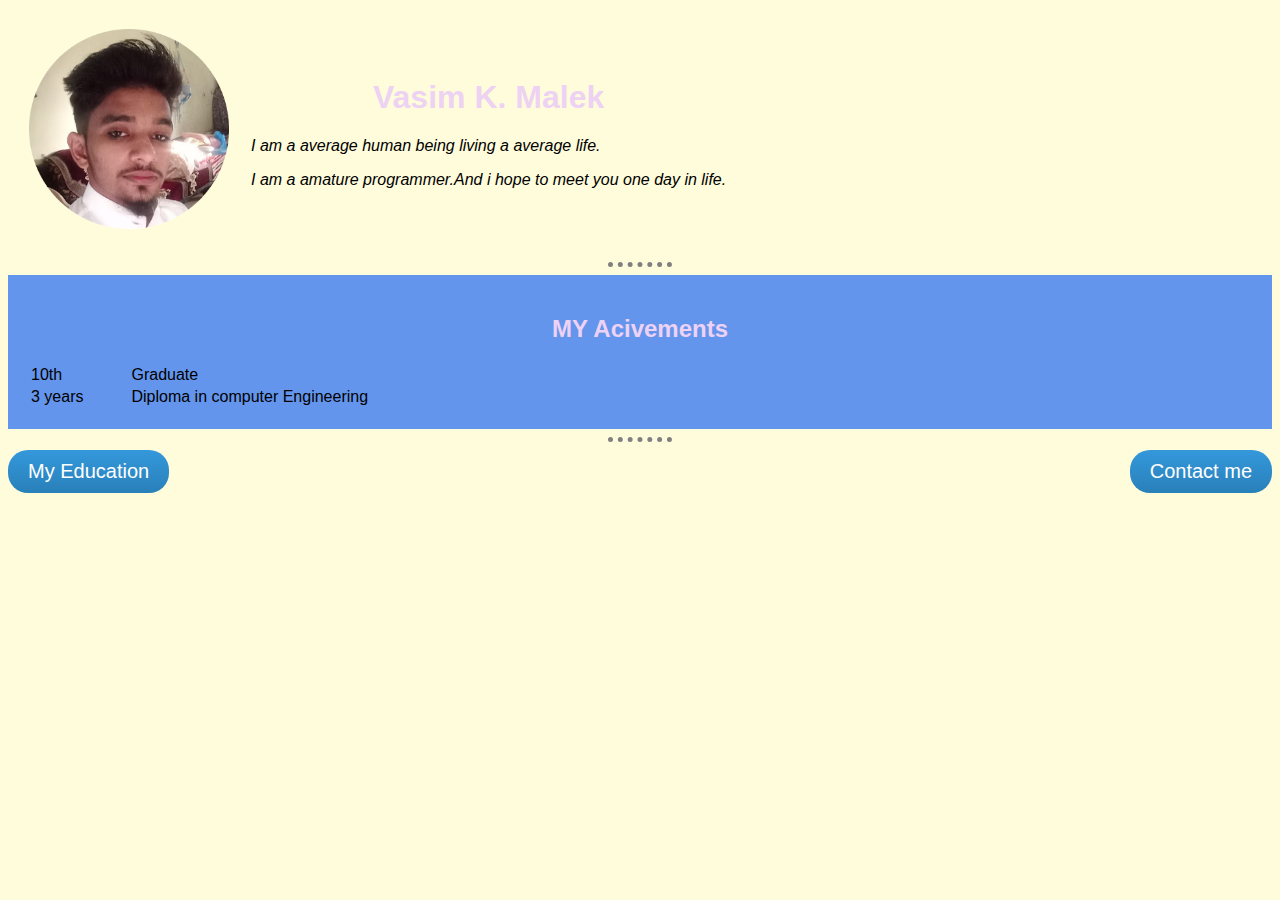
<file: index.html>
<!DOCTYPE html>
<html lang="en">

<head>
    <meta charset="UTF-8">
    <meta http-equiv="X-UA-Compatible" content="IE=edge">
    <meta name="viewport" content="width=device-width, initial-scale=1.0">
    <title>My Personal site
        
    </title>
    <link rel="icon" href="images/favicon_io (1)/favicon-32x32.png">
<link rel="stylesheet" href="css/styles.css">

</head>


<body>
    <table cellspacing="20">
        <tr>
            <td><img src="images/Vasim.png"  alt="" width="200px" height="200px"></td>
            <td>
                <h1>Vasim K. Malek</h1>
                <p><em>I am a average human being living a average life.</em></p>
                <p><em>I am a amature programmer.And i hope to meet you one day in life.</em></p>
            </td>
 

        </tr>
    </table>
    <hr>
    <div class="hello">
    <p>
        <h2>MY Acivements </h2>
    </p>

    <table aria-colspan="3">

        <tr>
            <td>10th</td>
            <td>   &nbsp;  &nbsp;  &nbsp;  &nbsp;  &nbsp;    </td>
            <td>Graduate</td>
        </tr>
        <tr>
            <td> 3 years</td>
            <td>   &nbsp;  &nbsp; &nbsp;  &nbsp;  &nbsp;   </td>
            <td>Diploma in computer Engineering</td>
        </tr>
    </table>
    </div>
<hr>
    
    <div>
    
    <a href="Education.html" class="btn">My Education</a>

    <a href="Contact.html" class="btnn">Contact me</a>
     </div>
</body>

</html>
</file>
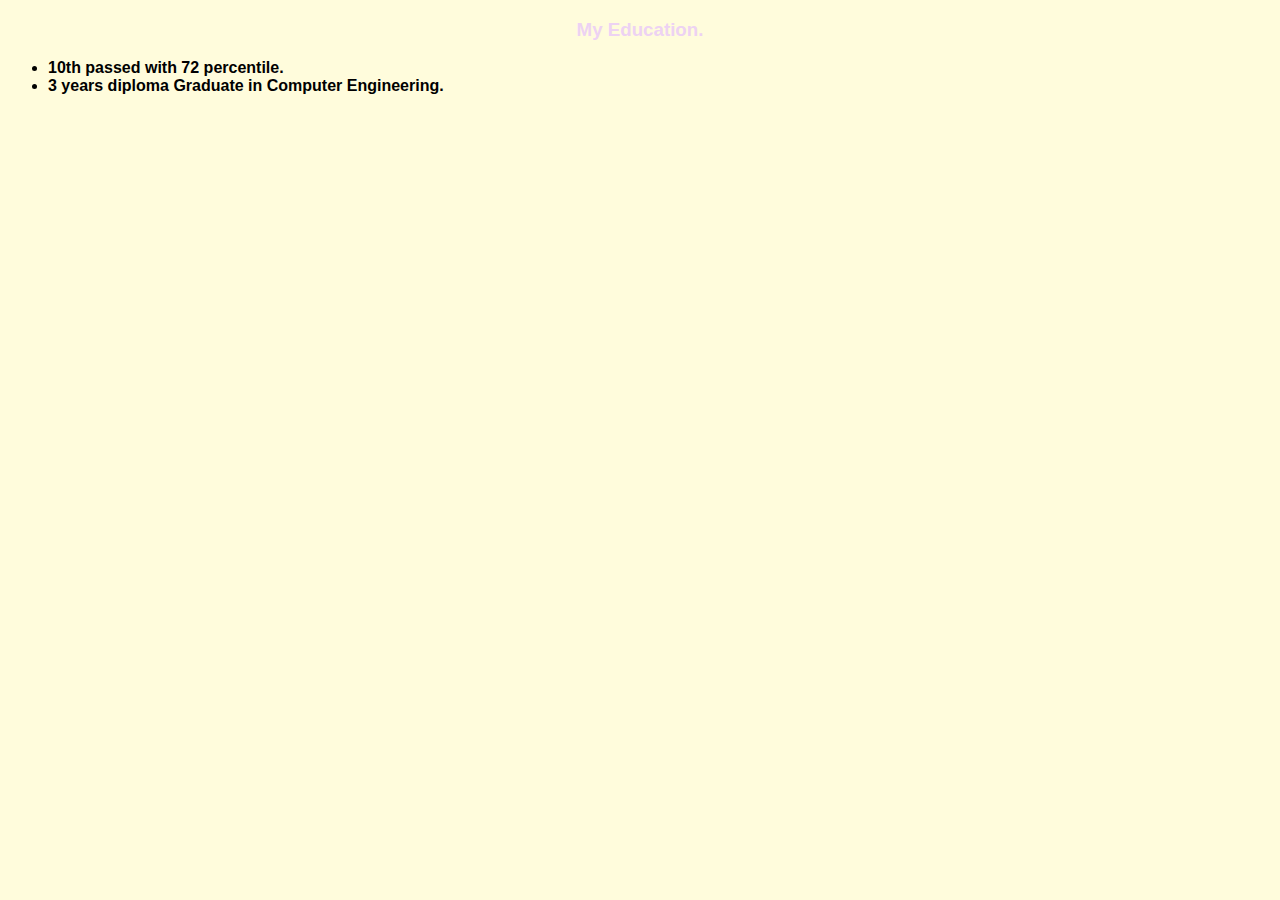
<file: Education.html>
<!DOCTYPE html>
<html lang="en">
<head>
    <meta charset="UTF-8">
  <link rel="stylesheet" href="css/styles.css">
    <title>Education</title>
</head>
<body>
    <h3>My Education.</h3>
    <ul>
        <li><strong> 10th passed with 72 percentile.</strong></li>
        <li><strong>3 years diploma Graduate in Computer Engineering.</strong></li>
    </ul> 
</body>
</html>
</file>
<file: hello.html/hello.html>
<!DOCTYPE html>
<html lang="en">
<head>
    <meta charset="UTF-8">
    <meta http-equiv="X-UA-Compatible" content="IE=edge">
    <meta name="viewport" content="width=device-width>, initial-scale=1.0">
    <title>Document</title>
    <style>
        .red{
            height: 100px;
            width: 100px;
            background-color: bisque;
           display: inline-block; 
            
           
        }

    </style>
</head>
<body>
    <div class="red">

    </div>
    <div class="red">

    </div>
    <div class="red">

    </div>
</body>
</html>
</file>
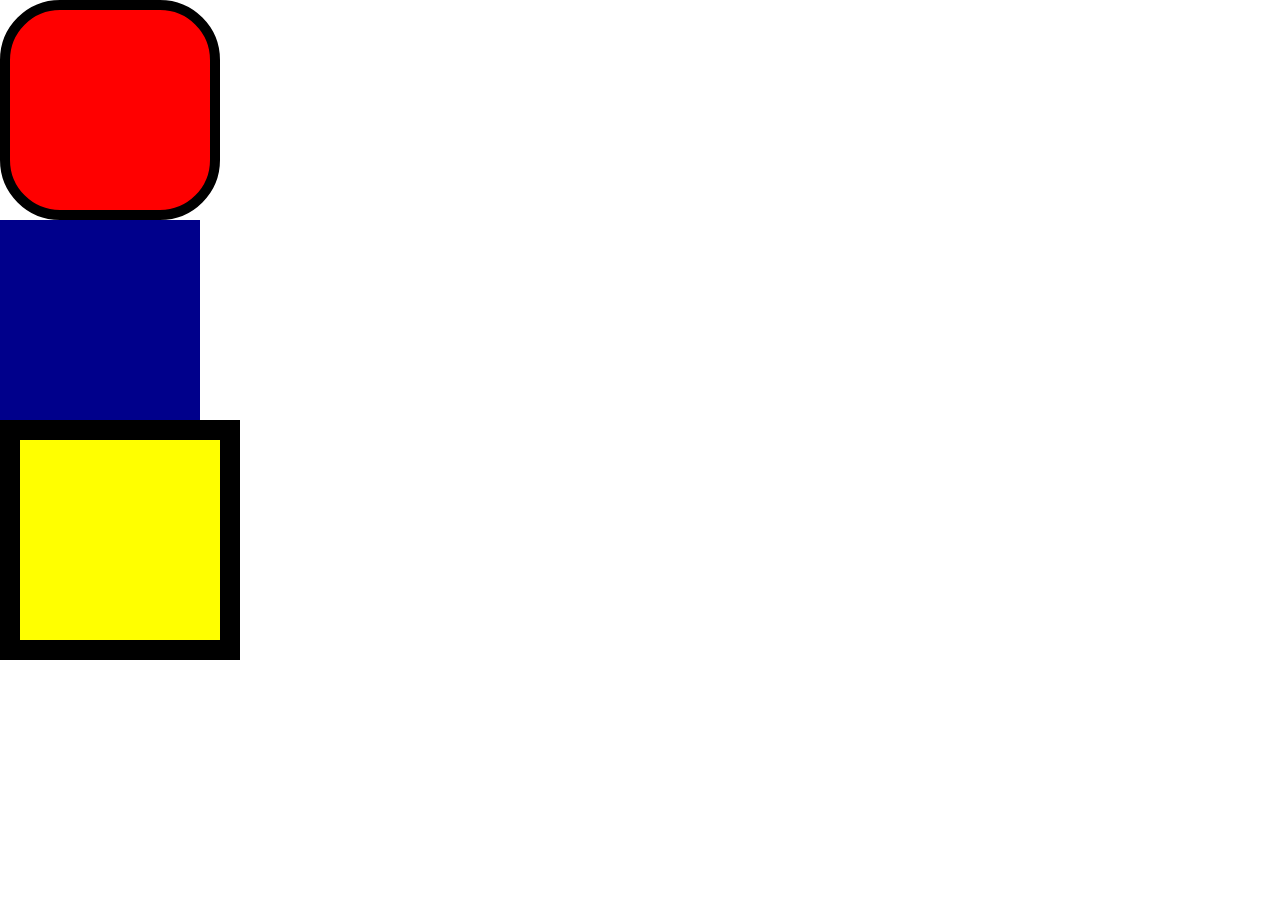
<file: temporary/div.html>
<!DOCTYPE html>
<html lang="en">
<head>
    <meta charset="UTF-8">
    <meta http-equiv="X-UA-Compatible" content="IE=edge">
    <meta name="viewport" content="width=device-width, initial-scale=1.0">
    <title>Document</title>
    <link rel="stylesheet" href="div.css">
</head>
<body>
    <div id="red"></div>
    <div id="blue"></div>
    <div id="yellow"></div>
</body>
</html>
</file>
<file: css/styles.css>
body{
    background-color: #FFFCDC;
    font-family: sans-serif;
}
hr{
    background-color:#FFFCDC;
    border-style: none;
    border-top-style: dotted;
    height: none;
    border-color:grey;
    border-width: 5px;
    width: 5%;
}
h1{
    color: #EDD2F3 ;text-align: center;
    
}
h2{
    text-align: center; color: #EDD2F3 ;
}
h3{
    text-align: center;
   color: #EDD2F3;
}
.hello{
    padding: 20px;
    border: darkseagreen;border-width:  30px;
    background-color: cornflowerblue
}
.btn {
    background: #3498db;
    background-image: -webkit-linear-gradient(top, #3498db, #2980b9);
    background-image: -moz-linear-gradient(top, #3498db, #2980b9);
    background-image: -ms-linear-gradient(top, #3498db, #2980b9);
    background-image: -o-linear-gradient(top, #3498db, #2980b9);
    background-image: linear-gradient(to bottom, #3498db, #2980b9);
    -webkit-border-radius: 20;
    -moz-border-radius: 20;
    border-radius: 20px;
    font-family: Arial;
    color: #ffffff;
    font-size: 20px;
    padding: 10px 20px 10px 20px;
    text-decoration: none;
    float: inline-start;
  }
  
  .btn:hover {
    background: #3cb0fd;
    background-image: -webkit-linear-gradient(top, #3cb0fd, #3498db);
    background-image: -moz-linear-gradient(top, #3cb0fd, #3498db);
    background-image: -ms-linear-gradient(top, #3cb0fd, #3498db);
    background-image: -o-linear-gradient(top, #3cb0fd, #3498db);
    background-image: linear-gradient(to bottom, #3cb0fd, #3498db);
    text-decoration: none;
  }
  .btnn {
    background: #3498db;
    background-image: -webkit-linear-gradient(top, #3498db, #2980b9);
    background-image: -moz-linear-gradient(top, #3498db, #2980b9);
    background-image: -ms-linear-gradient(top, #3498db, #2980b9);
    background-image: -o-linear-gradient(top, #3498db, #2980b9);
    background-image: linear-gradient(to bottom, #3498db, #2980b9);
    -webkit-border-radius: 20;
    -moz-border-radius: 20;
    border-radius: 20px;
    font-family: Arial;
    color: #ffffff;
    font-size: 20px;
    padding: 10px 20px 10px 20px;
    text-decoration: none;
    float: inline-end;
  }
  
  .btnn:hover {
    background: #3cb0fd;
    background-image: -webkit-linear-gradient(top, #3cb0fd, #3498db);
    background-image: -moz-linear-gradient(top, #3cb0fd, #3498db);
    background-image: -ms-linear-gradient(top, #3cb0fd, #3498db);
    background-image: -o-linear-gradient(top, #3cb0fd, #3498db);
    background-image: linear-gradient(to bottom, #3cb0fd, #3498db);
    text-decoration: none;
  }
</file>
<file: temporary/div.css>
#blue{
    background-color: darkblue;
    margin: 0;
    padding: 0;
    width: 200px;height: 200px;

}
#red{
    position: left;
    background-color: red;
    margin: 0;
    padding: 0;
    width: 200px;height: 200px; border: solid 10px; border-radius: 60px;
}

#yellow{
    align-items: center;
    background-color: yellow;
    margin: 0;
    padding: 0;
    width: 200px;height: 200px;
    border: solid 20px;
}
body{
    margin: 0px;
}
</file>
